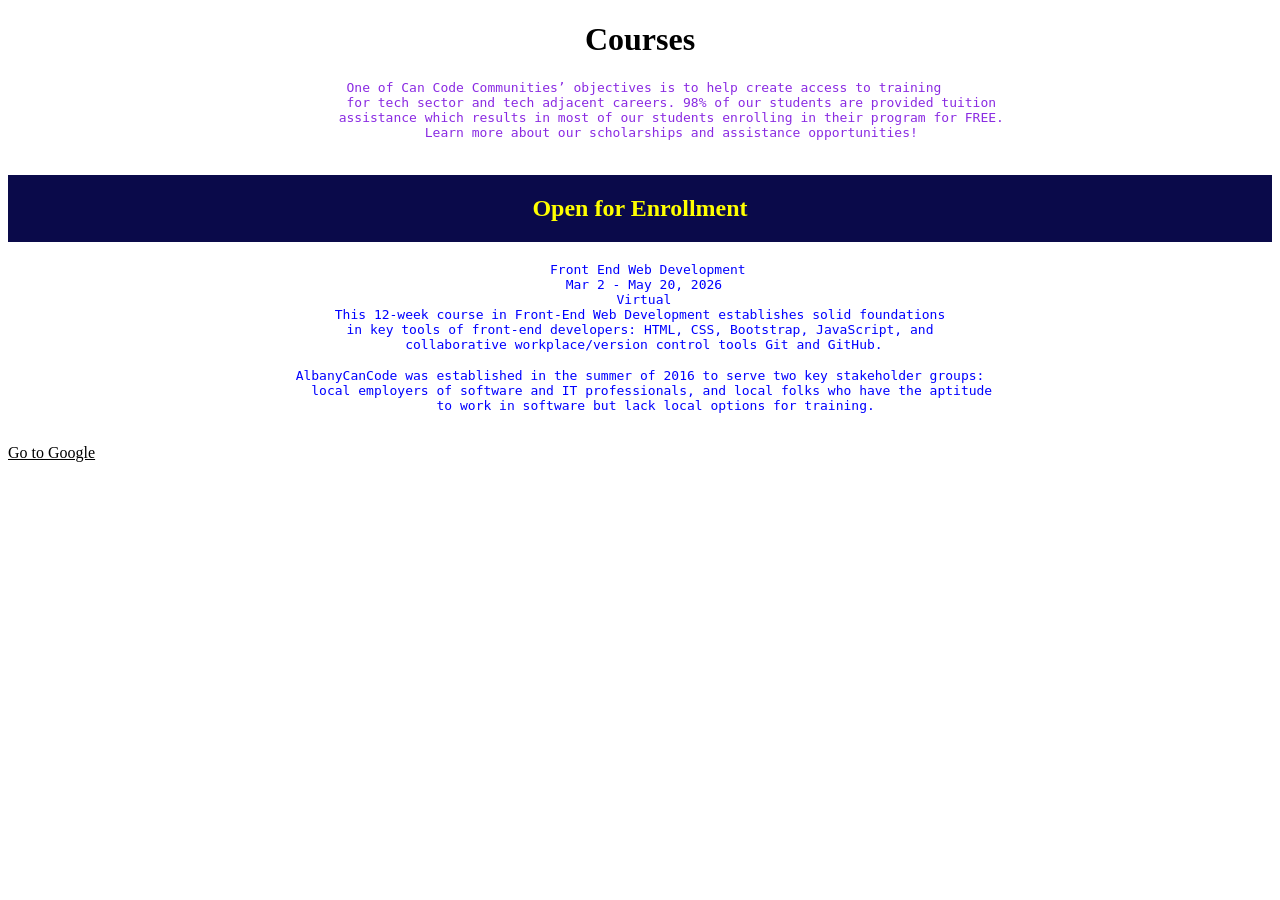
<file: CSS/SElectors/index.html>
<!DOCTYPE html>
<html lang="en">

<head>
    <meta charset="UTF-8">
    <meta name="viewport" content="width=device-width, initial-scale=1.0">
    <title>CSS Selectors</title>
</head>

<body>
    <style>
        /*Element SElector*/
        h1 {
            text-align: center;
        }

        /*Class SElector*/
        .red {
            color: blueviolet;
            text-align: center;
        }

        /*ID SElector*/
        #hlo {
            color: blue;
            text-align: center;
        }

        h2 {
            font-style: bold;
            color: yellow;
            background-color: rgb(10, 10, 74);
            padding: 20px;
            text-align: center;
        }

        /*Direct Child SElector*/
        div>p {
            text-align: right;
            color: brown;
        }

        /*Descendent Selector*/
        div p {/*ab jis b div me p ho ga uss pr apply ho ga ..chaya p kahi pr b ho ander k ander b o chahay*/
            text-align: right;
            color: brown;
        }

        /**universal Selector
        * {
        margin :0;
        padding :0;
        }*/

    /* Pseodu Selector*/
    a:visited{

        color: brown;
    }
    a:link{
        color: black;
    }
    a:active{/*jb hum click karen gay to color brown*/
        background-color: brown;
    }
    a:hover{/*jb hum cursor rkhayn gay to color brown*/
        background-color: aquamarine;
    }
    </style>

    <!--Specific jagah break chahiye → <br>

Exact formatting chahiye → <pre>-->
    <h1>Courses</h1>
    <div class="red">
        <pre> One of Can Code Communities’ objectives is to help create access to training
        for tech sector and tech adjacent careers. 98% of our students are provided tuition
        assistance which results in most of our students enrolling in their program for FREE.
        Learn more about our scholarships and assistance opportunities!
        </pre>
    </div>
    <h2>
        Open for Enrollment
    </h2>
    <div id="hlo">
        <article>
            <pre>  Front End Web Development
 Mar 2 - May 20, 2026
 Virtual
This 12-week course in Front-End Web Development establishes solid foundations
in key tools of front-end developers: HTML, CSS, Bootstrap, JavaScript, and
 collaborative workplace/version control tools Git and GitHub.
</pre>
            <p>
            <pre>AlbanyCanCode was established in the summer of 2016 to serve two key stakeholder groups:
    local employers of software and IT professionals, and local folks who have the aptitude 
    to work in software but lack local options for training.
    </pre>
            </p>
        </article>
    </div>
    <a href="http://www.google.com">Go to Google</a>
</body>

</html>
</file>
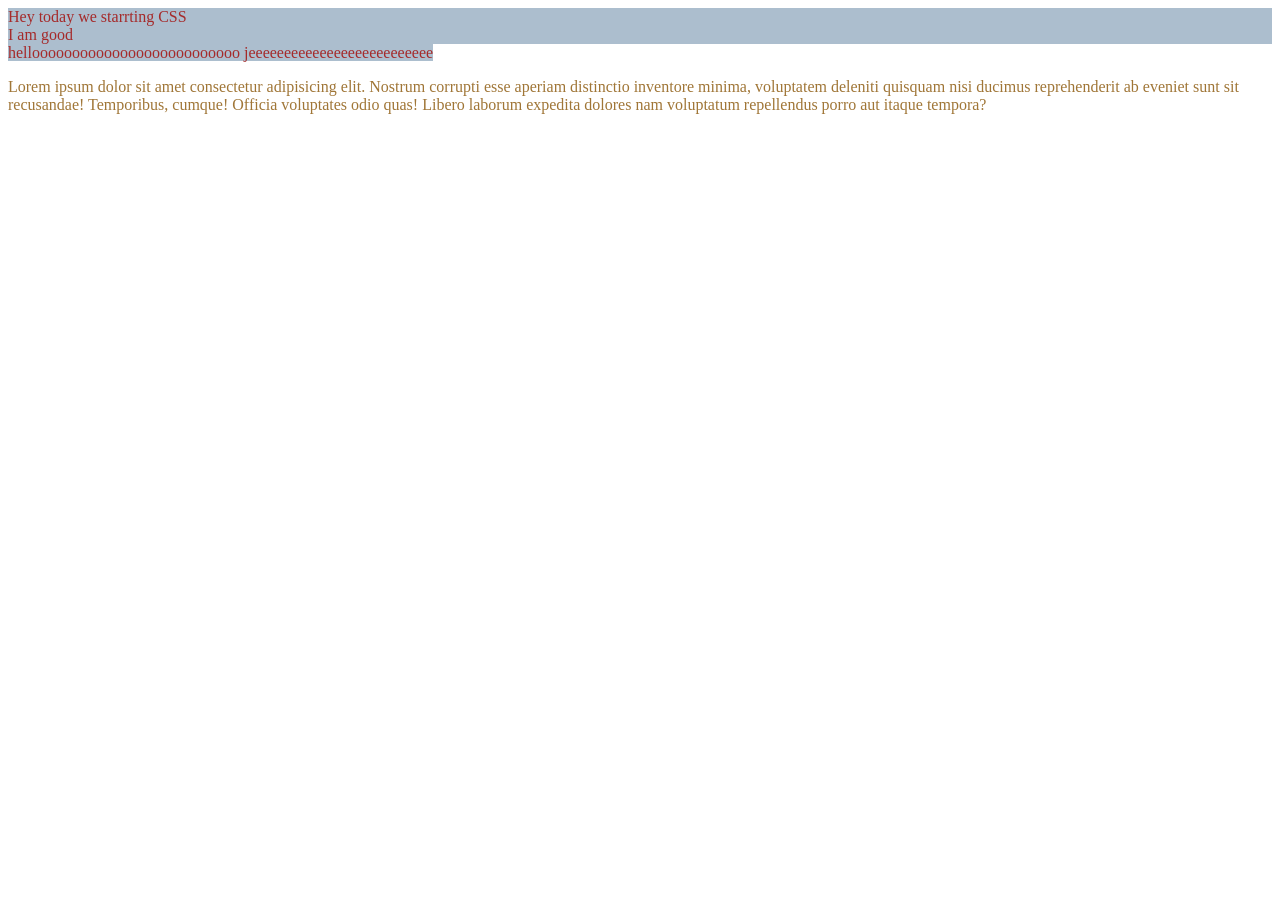
<file: CSS/video14/index.html>
<!DOCTYPE html>
<html lang="en">
<head>
    <meta charset="UTF-8">
    <meta name="viewport" content="width=device-width, initial-scale=1.0">
    <title>CSS</title>
</head>
<body>
    <style>
        div,span{/*selector*/
            color: brown;/*Declaration*/
            background-color: rgb(172, 190, 206);
        }
        p{
            color: rgb(160, 118, 55);
        }
    </style>
    <div>
        Hey today we starrting CSS
    </div>
    <div>
        I am good
    </div>
    <span>
        helloooooooooooooooooooooooooo jeeeeeeeeeeeeeeeeeeeeeeeeee
    </span>
    <p>Lorem ipsum dolor sit amet consectetur adipisicing elit. Nostrum corrupti esse aperiam distinctio inventore minima, voluptatem deleniti quisquam nisi ducimus reprehenderit ab eveniet sunt sit recusandae! Temporibus, cumque! Officia voluptates odio quas! Libero laborum expedita dolores nam voluptatum repellendus porro aut itaque tempora?</p>
</body>
</html>
</file>
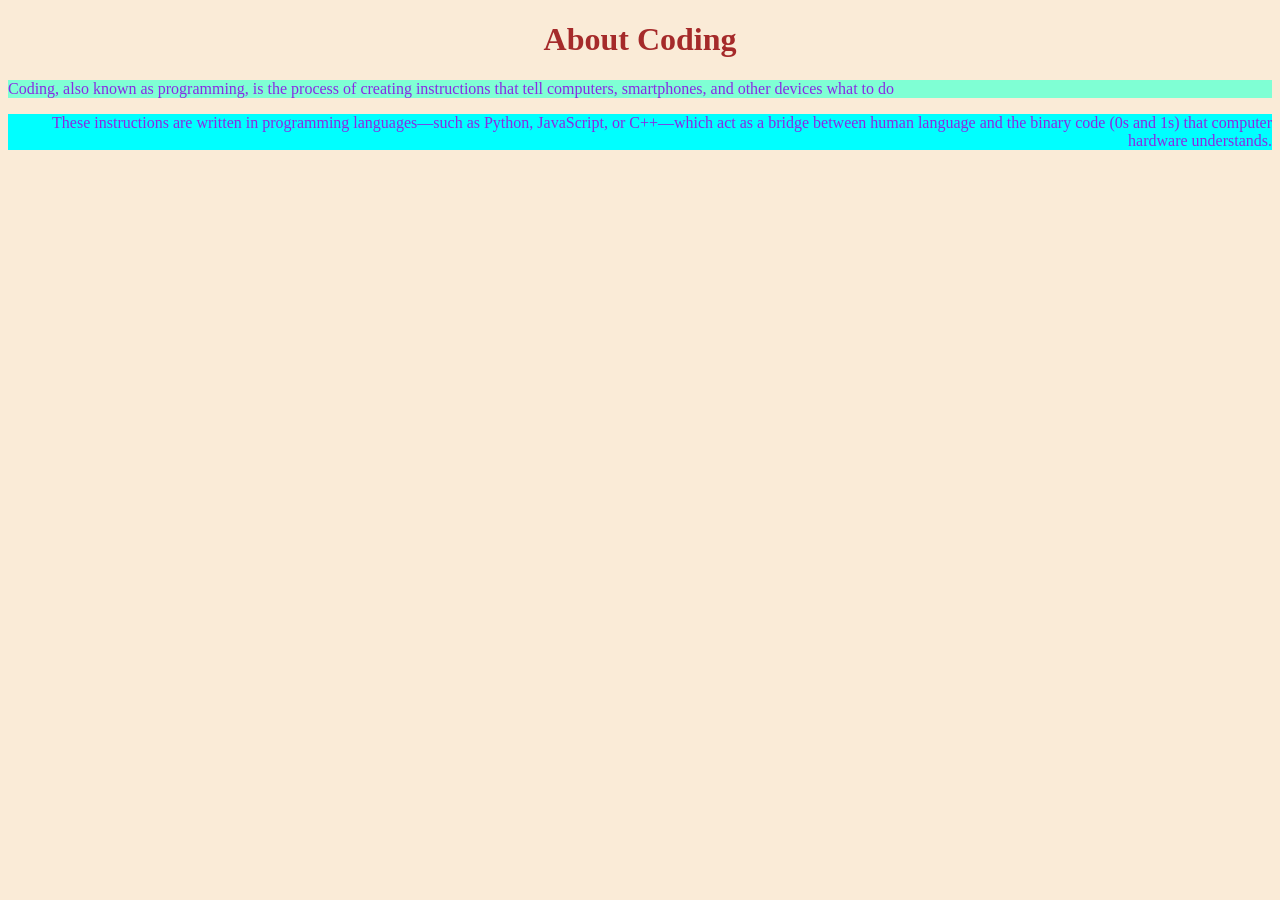
<file: CSS/video15/index.html>
<!DOCTYPE html>
<html lang="en">

<head>
    <meta charset="UTF-8">
    <meta name="viewport" content="width=device-width, initial-scale=1.0">
    <title>Document</title>
    <link rel="stylesheet" href="style.css">
</head>

<body>

    <style>
        div {
            color: blueviolet;
            background-color: aquamarine;
        }

        p {
            text-align: justify;
            text-align: right;
            color: blueviolet;
            background-color: aqua;
        }
    </style>
    <h1 style="color: brown; background-color: antiquewhite; text-align: center;">About Coding</h1>
    <div>
        Coding, also known as programming,
        is the process of creating instructions that
        tell computers, smartphones, and other devices what to do
    </div>
    <p> These instructions are written in programming
        languages—such as Python, JavaScript, or C++—which
        act as a bridge between human language and the
        binary code (0s and 1s) that computer hardware understands.</p>

</body>

</html>
</file>
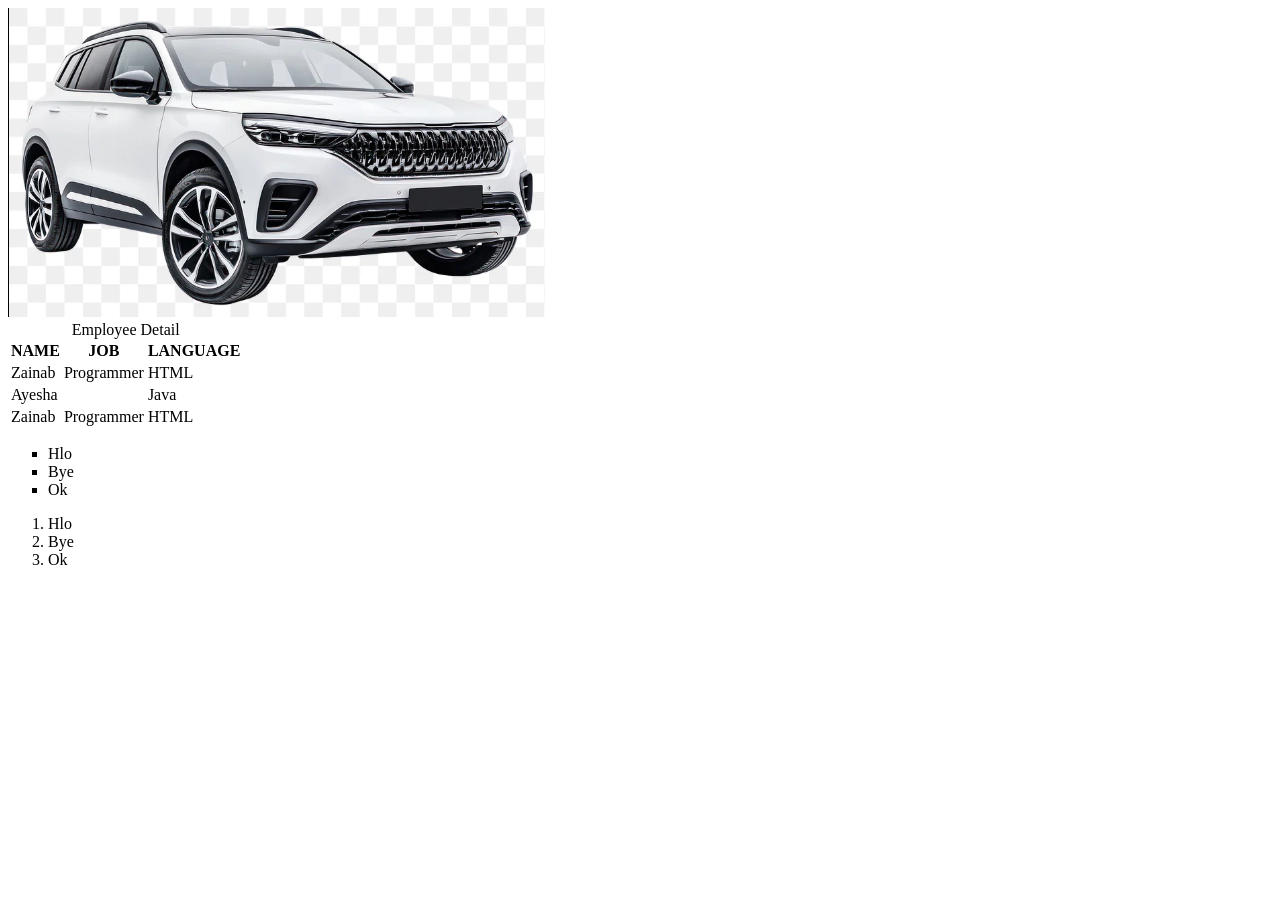
<file: HTML/class3/index.html>
<!-- Image, Lists, and Tables -->

<!DOCTYPE html>
<html lang="en">

<head>
    <meta charset="UTF-8">
    <meta name="viewport" content="width=device-width, initial-scale=1.0">
    <title>Image

    </title>
</head>

<body>
    <!-- IMAGE -->
    <img src="image.png" alt="Car image">
    <!-- Tables -->
    <table>
        <caption>Employee Detail</caption>
        <thead>
            <tr>
                <th>NAME</th>
                <th>JOB</th>
                <th>LANGUAGE</th>

            </tr>
            <tr>
                <td>Zainab</td>
                <td>Programmer</td>
                <td>HTML</td>
            </tr>

            <tr>
                <td colspan="2">Ayesha</td>
                <!--Do colum ki jagah ly ga or agr do rows ki jagah leni ha to rospan aye ga-->

                <td>Java</td>
            </tr>
        </thead>
        <tfoot>
            <tr>
                <td>Zainab</td>
                <td>Programmer</td>
                <td>HTML</td>
            </tr>

        </tfoot>
    </table>

    <!--   Lists  -->
    <ul type="square"> <!--UnOrdered List-->
        <!---types me hum or b bht kuch add kr sktay han
Type	Result
1	Numbers (1, 2, 3)
A	Capital letters (A, B, C)
a	Small letters (a, b, c)
I	Capital Roman numbers (I, II, III)
i	Small Roman numbers (i, ii, iii)-->
        <li>Hlo</li>
        <li>Bye</li>
        <li>Ok</li>
    </ul>
    <ol><!--Ordered List-->
        <li>Hlo</li>
        <li>Bye</li>
        <li>Ok</li>
    </ol>
</body>

</html>
</file>
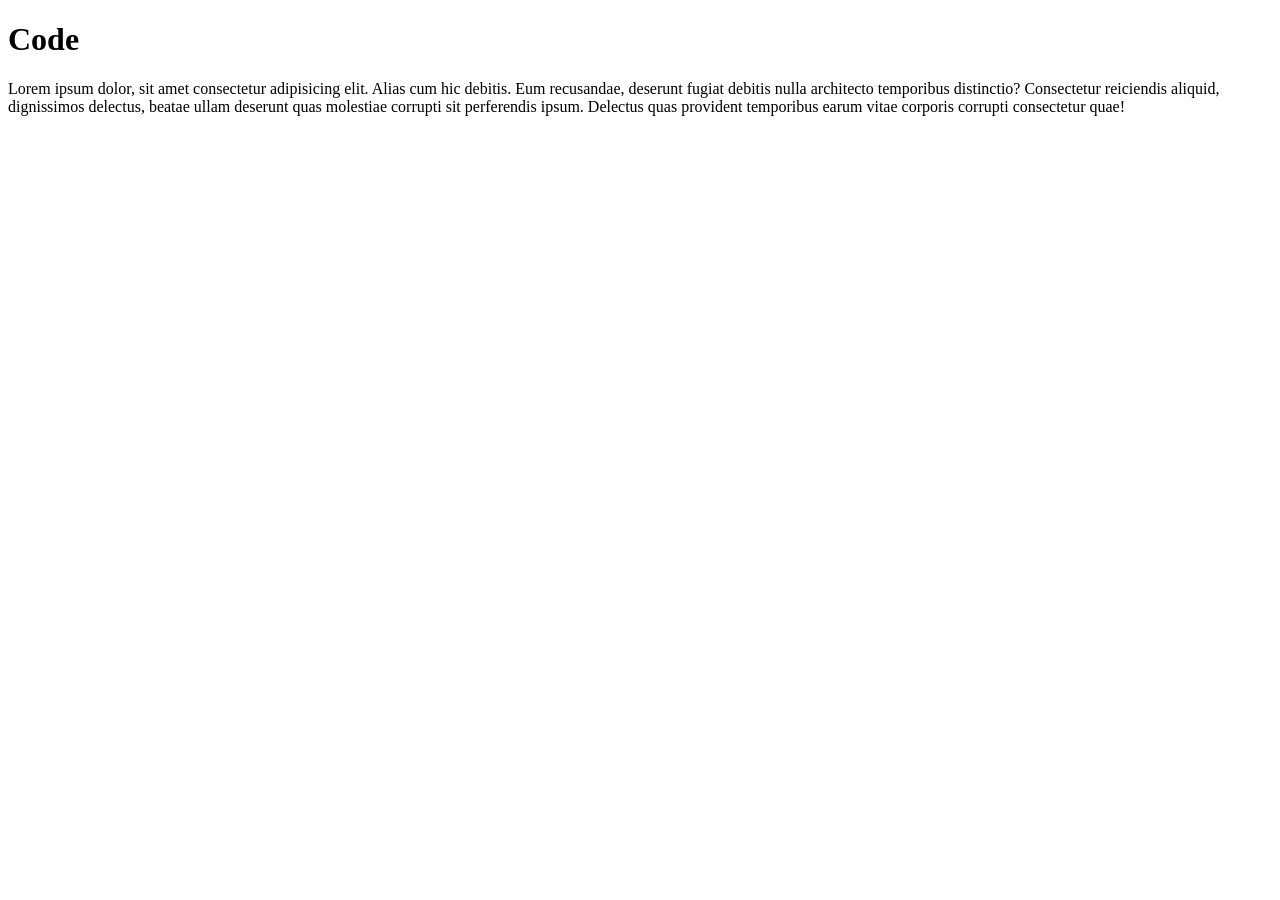
<file: HTML/class6/index.html>
<!DOCTYPE html>
<html lang="en">
<head>
    <meta charset="UTF-8">
    <meta name="viewport" content="width=device-width, initial-scale=1.0">
    <title>CodeWithZainab</title>
    <meta name="description" content="This page contain info about the coding of z ">
</head>
<body>
    <h1>Code</h1>
    <p>
        Lorem ipsum dolor, sit amet consectetur adipisicing elit. Alias cum hic debitis. Eum recusandae, deserunt fugiat debitis nulla architecto temporibus distinctio? Consectetur reiciendis aliquid, dignissimos delectus, beatae ullam deserunt quas molestiae corrupti sit perferendis ipsum. Delectus quas provident temporibus earum vitae corporis corrupti consectetur quae!
    </p>
    
</body>
</html>
</file>
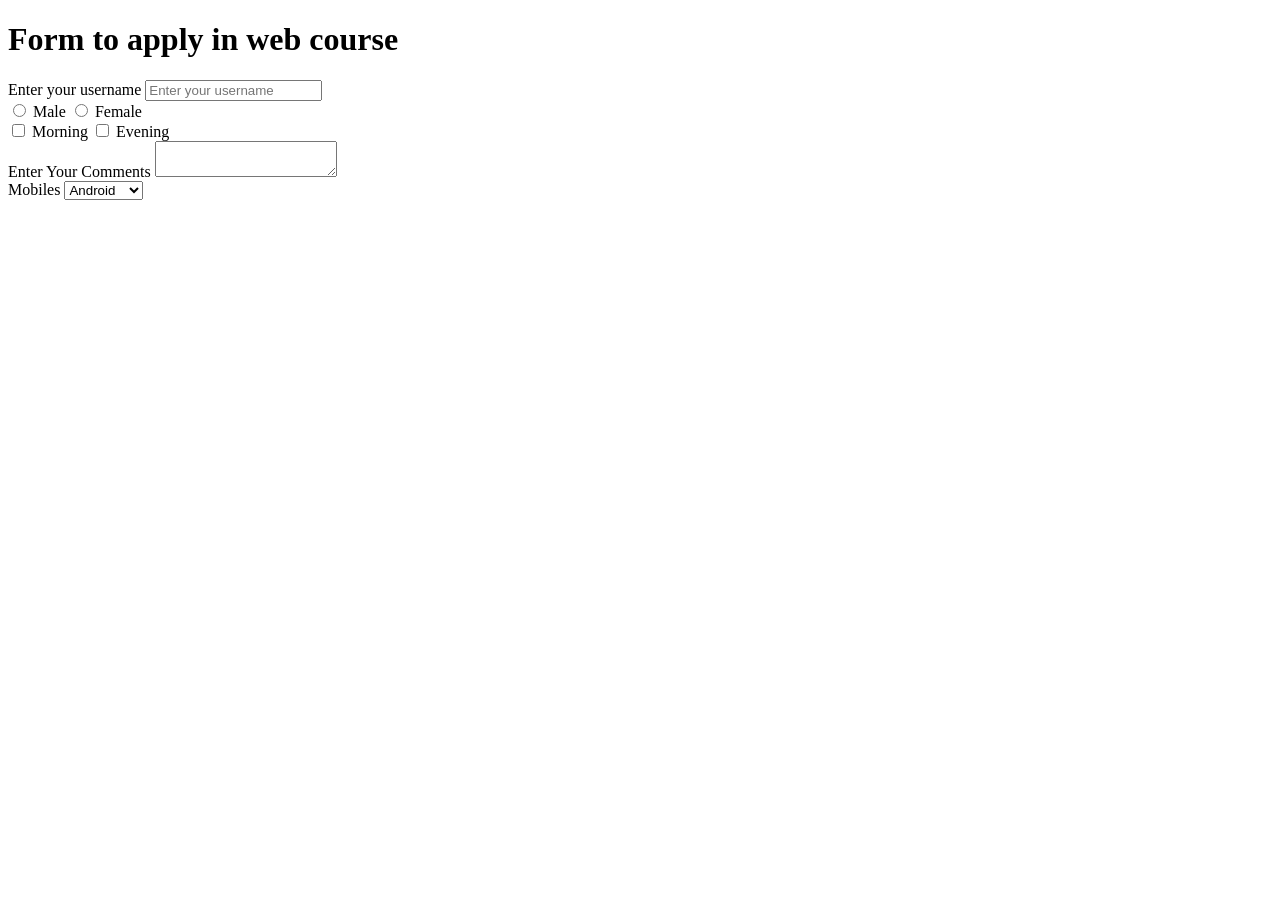
<file: HTML/class7/index.html>
<!DOCTYPE html>
<html lang="en">

<head>
    <meta charset="UTF-8">
    <meta name="viewport" content="width=device-width, initial-scale=1.0">
    <title>Document</title>
</head>

<body>
  
    <h1>Form to apply in web course</h1>
    <div>
          <!--get request me hum seedha seedha short data bejhtay han or post request me hum braa data bejhtay han server ko-->
        <form action="post">
            <label for="username">Enter your username</label>
            <input type="text" id="username" placeholder="Enter your username">
    </div>

    <div>
<!------------------------------------------------------>
        <input type="radio" id="male" name="gender" value="Male">
        <label for="male">Male</label>
        <input type="radio" id="female" name="gender" value="Female">
        <label for="female">Female</label>

    </div>
    <div>
        <!------------------------------------------------------>
        <input type="checkbox" name="duty" id="morning">
        <label for="duty">Morning</label>
         <input type="checkbox" name="duty" id="morning">
        <label for="duty">Evening</label>

    </div>
    <div>
        <!------------------------------------------------------>
        <label for="comments">Enter Your Comments</label>
        <textarea name="comments" id="comments"></textarea>
        
    </div>

    <div>
        <!------------------------------------------------------>
        <label for="mobiles">Mobiles</label>
        <select name="Mobiles" id="mobiles">
            <option value="Android">Android</option>
            <option value="Iphone">Iphone</option>
            <option value="Samsung">Samsung</option>

        </select>
    </div>
    </form>
</body>

</html>
</file>
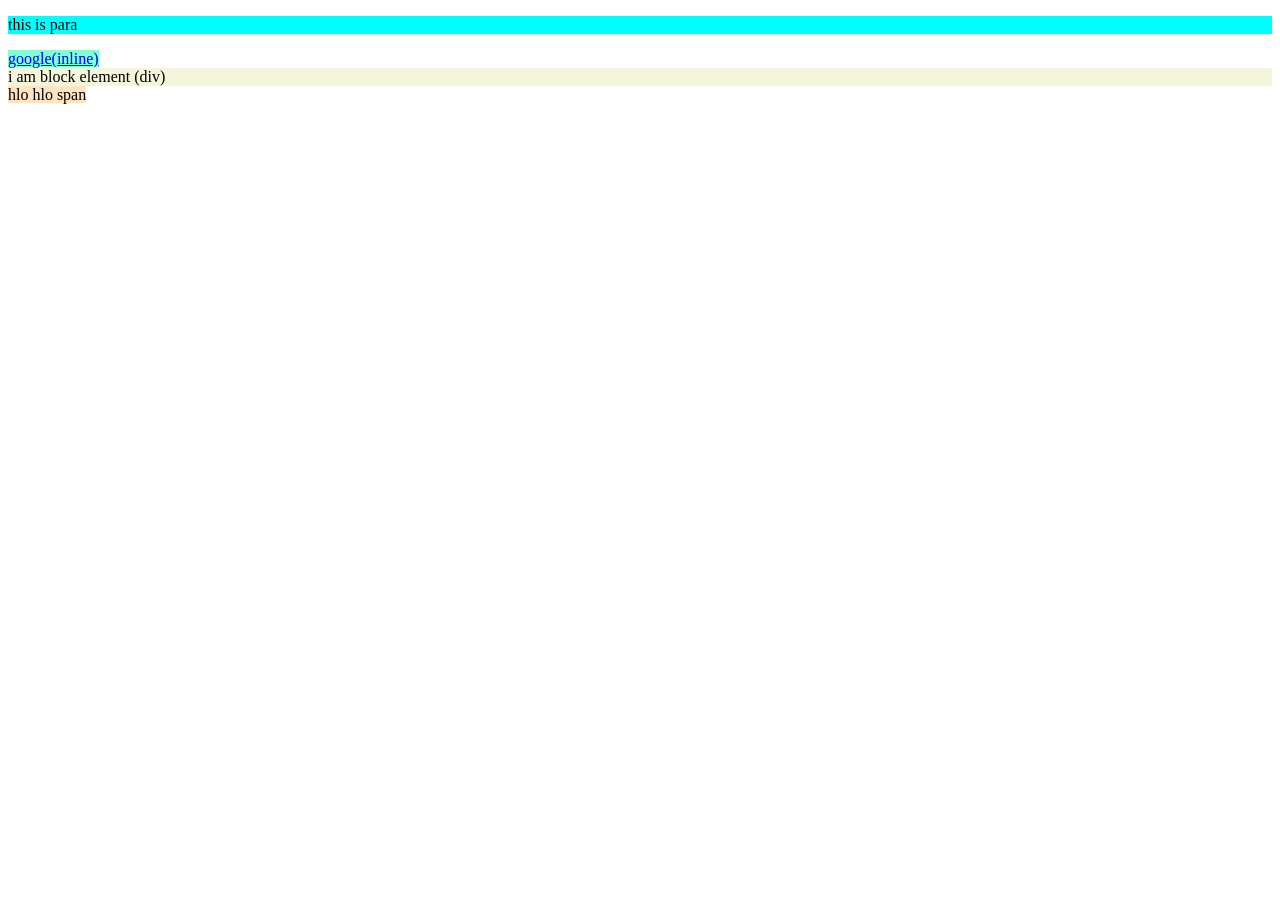
<file: HTML/class8/index.html>
<!---Inline elements wo elements hotay han jo bss utni hi width letay han jitni zroori ho 
Block elements poori width letay han -->
<!DOCTYPE html>
<html lang="en">
<head>
    <meta charset="UTF-8">
    <meta name="viewport" content="width=device-width, initial-scale=1.0">
    <title>inline and block elements</title>
    <link rel="stylesheet" href="style.css">
</head>
<body>
    <p>
        this is para
    </p>
    <a href="http://google.com">google(inline)</a>
    <div>
        i am block element (div)
    </div>
    <span>hlo hlo span</span>
    <a href="what is this"></a>
</body>
</html>
</file>
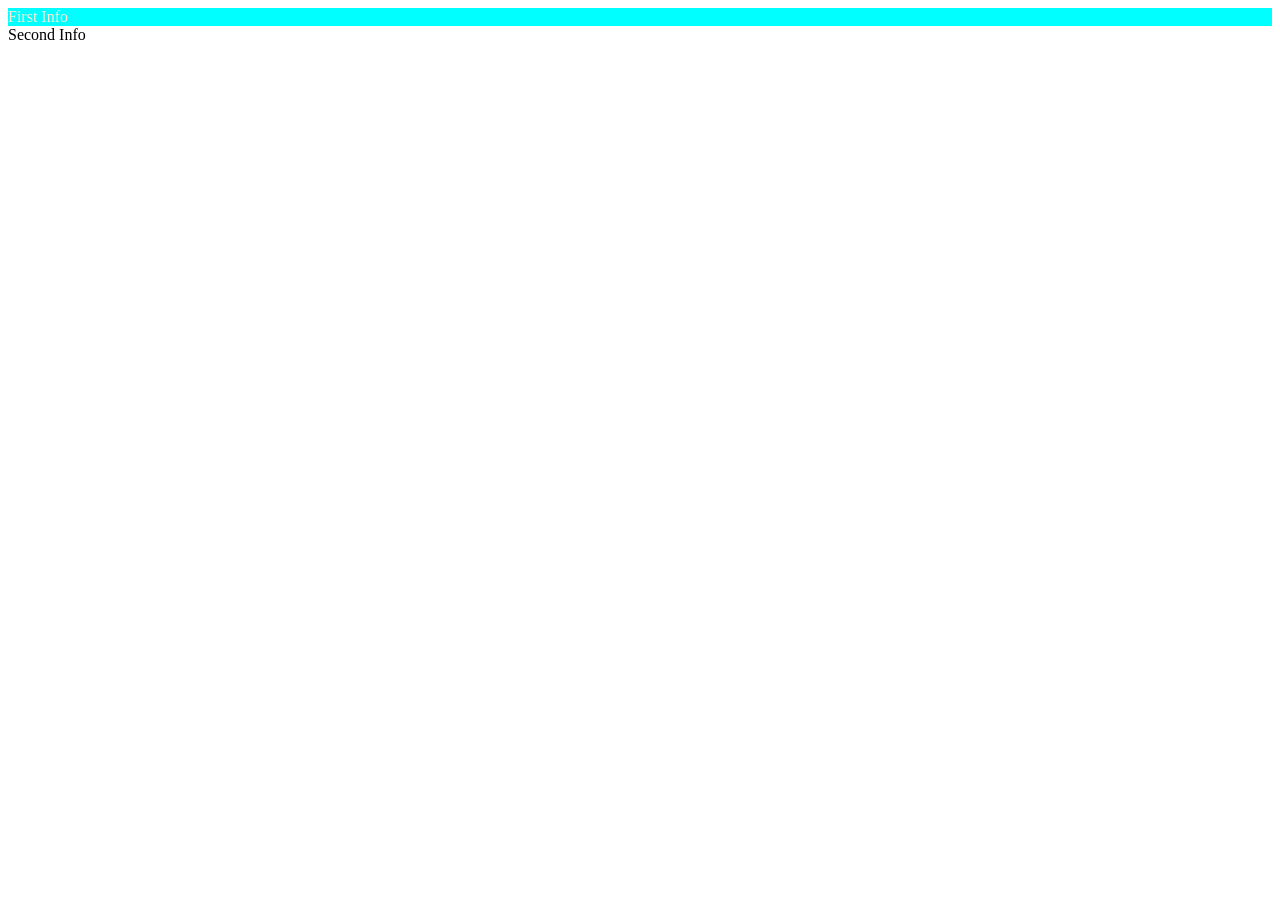
<file: HTML/ID and Classes/index.html>
<!--ID AND CLASSES-->
<!DOCTYPE html>
<html lang="en">
<head>
    <meta charset="UTF-8">
    <meta name="viewport" content="width=device-width, initial-scale=1.0">
    <title>Id and Classes</title>
    <link rel="stylesheet" href="style.css">
</head>
<body>
    <div id="first" class="car engineers">First Info</div>
    <div id="second" class="salary employee">Second Info</div>
    
</body>
</html>
</file>
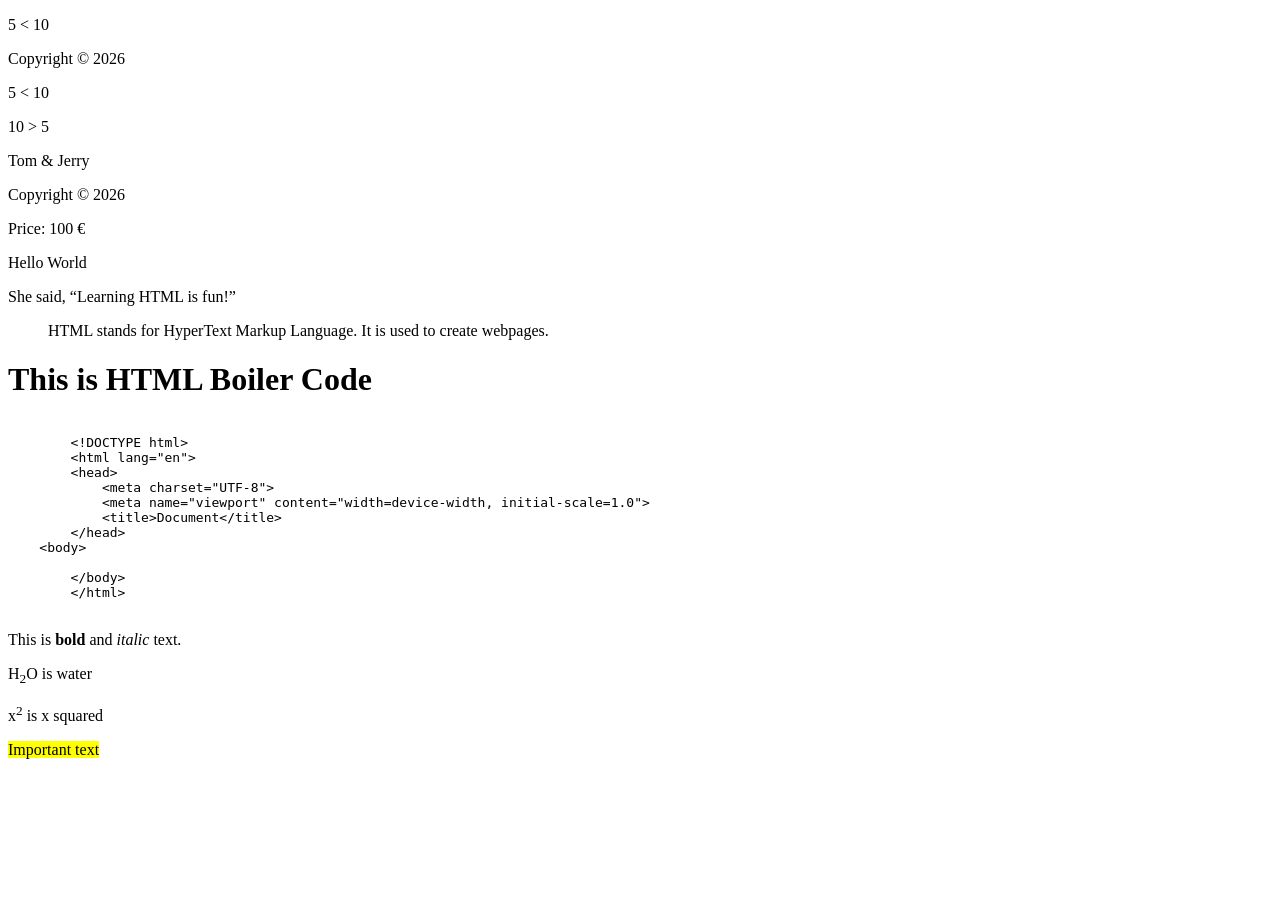
<file: HTML/Tags/index.html>
<!DOCTYPE html>
<html lang="en">
<head>
    <meta charset="UTF-8">
    <meta name="viewport" content="width=device-width, initial-scale=1.0">
    <title>Document</title>
</head>
<body>
    <!--HTML entities special characters ko webpage par display karne ke liye use hoti hain
Entity	Result	Use
&lt;	<	Less than sign
&gt;	>	Greater than sign
&amp;	&	Ampersand
&nbsp;	(space)	Extra space
&copy;	©	Copyright symbol
&reg;	®	Registered symbol
&euro;	€	Euro symbol-->
<p>5 &lt; 10</p>
<p>Copyright &copy; 2026</p>



<p>5 &lt; 10</p>

<p>10 &gt; 5</p>

<p>Tom &amp; Jerry</p>

<p>Copyright &copy; 2026</p>

<p>Price: 100 &euro;</p>
<p>Hello&nbsp;World</p>

<!--HTML me quotation tags do types ke hote hain:

1️⃣ <q> – Inline quotation
2️⃣ <blockquote> – Block quotation-->
    <p>She said, <q>Learning HTML is fun!</q></p>
    <blockquote>
<p>HTML stands for HyperText Markup Language. It is used to create webpages.</p>
</blockquote>
<h1>This is HTML Boiler Code</h1>
<pre>
    <code>
        &lt;!DOCTYPE html&gt;
        &lt;html lang="en"&gt;
        &lt;head>
            &lt;meta charset="UTF-8"&gt;
            &lt;meta name="viewport" content="width=device-width, initial-scale=1.0"&gt;
            &lt;title>Document&lt;/title&gt;
        &lt;/head&gt;
    &lt;body&gt;
            
        &lt;/body&gt;
        &lt;/html&gt;
    </code>
</pre>
<!--Character tags wo HTML tags hain jo text ke format ya style ke liye use hote hain.

Common Character Tags with Use
Tag	Use
<b>	Text ko bold dikhane ke liye
<strong>	Important text ko highlight karne ke liye (usually bold)
<i>	Text ko italic dikhane ke liye
<em>	Emphasized text (usually italic)
<mark>	Highlighted text ke liye (yellow background)
<small>	Chhota text dikhane ke liye
<del>	Deleted text (strike-through)
<ins>	Inserted text (underline)
<sub>	Subscript text (e.g., H₂O)
<sup>	Superscript text (e.g., x²)
<u>	Underline text-->
    <p>This is <b>bold</b> and <i>italic</i> text.</p>
<p>H<sub>2</sub>O is water</p>
<p>x<sup>2</sup> is x squared</p>
<p><mark>Important text</mark></p>
    
</body>
</html>
</file>
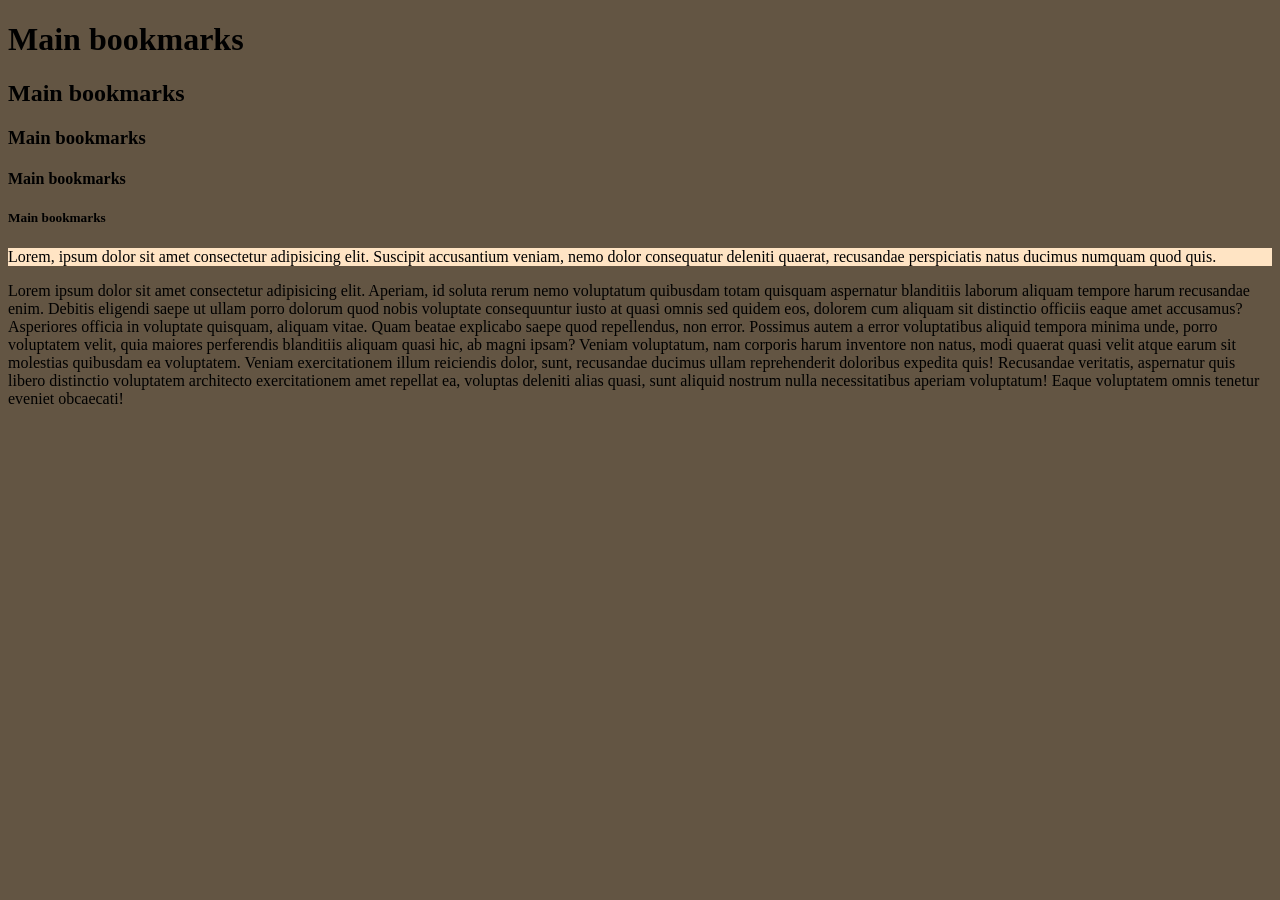
<file: HTML/web1/index.html>
<!DOCTYPE html>
<html lang="en">
<head>
    <meta charset="UTF-8">
    <meta name="viewport" content="width=device-width, initial-scale=1.0">
    <title>My Bookmarks</title>
     <link rel="stylesheet" href="style.css">
</head>
<body>
    <h1> Main bookmarks </h1>
    <h2> Main bookmarks </h2>
    <h3> Main bookmarks </h3>
    <h4> Main bookmarks </h4>
    <h5> Main bookmarks </h5>
    
    <p style="background-color: bisque;">Lorem, ipsum dolor sit amet consectetur adipisicing elit. Suscipit accusantium veniam, nemo dolor consequatur deleniti quaerat, recusandae perspiciatis natus ducimus numquam quod quis.</p>
    <p>Lorem ipsum dolor sit amet consectetur adipisicing elit. Aperiam, id soluta rerum nemo voluptatum quibusdam totam quisquam aspernatur blanditiis laborum aliquam tempore harum recusandae enim. Debitis eligendi saepe ut ullam porro dolorum quod nobis voluptate consequuntur iusto at quasi omnis sed quidem eos, dolorem cum aliquam sit distinctio officiis eaque amet accusamus? Asperiores officia in voluptate quisquam, aliquam vitae. Quam beatae explicabo saepe quod repellendus, non error. Possimus autem a error voluptatibus aliquid tempora minima unde, porro voluptatem velit, quia maiores perferendis blanditiis aliquam quasi hic, ab magni ipsam? Veniam voluptatum, nam corporis harum inventore non natus, modi quaerat quasi velit atque earum sit molestias quibusdam ea voluptatem. Veniam exercitationem illum reiciendis dolor, sunt, recusandae ducimus ullam reprehenderit doloribus expedita quis! Recusandae veritatis, aspernatur quis libero distinctio voluptatem architecto exercitationem amet repellat ea, voluptas deleniti alias quasi, sunt aliquid nostrum nulla necessitatibus aperiam voluptatum! Eaque voluptatem omnis tenetur eveniet obcaecati!</p>
</body>
</html>
</file>
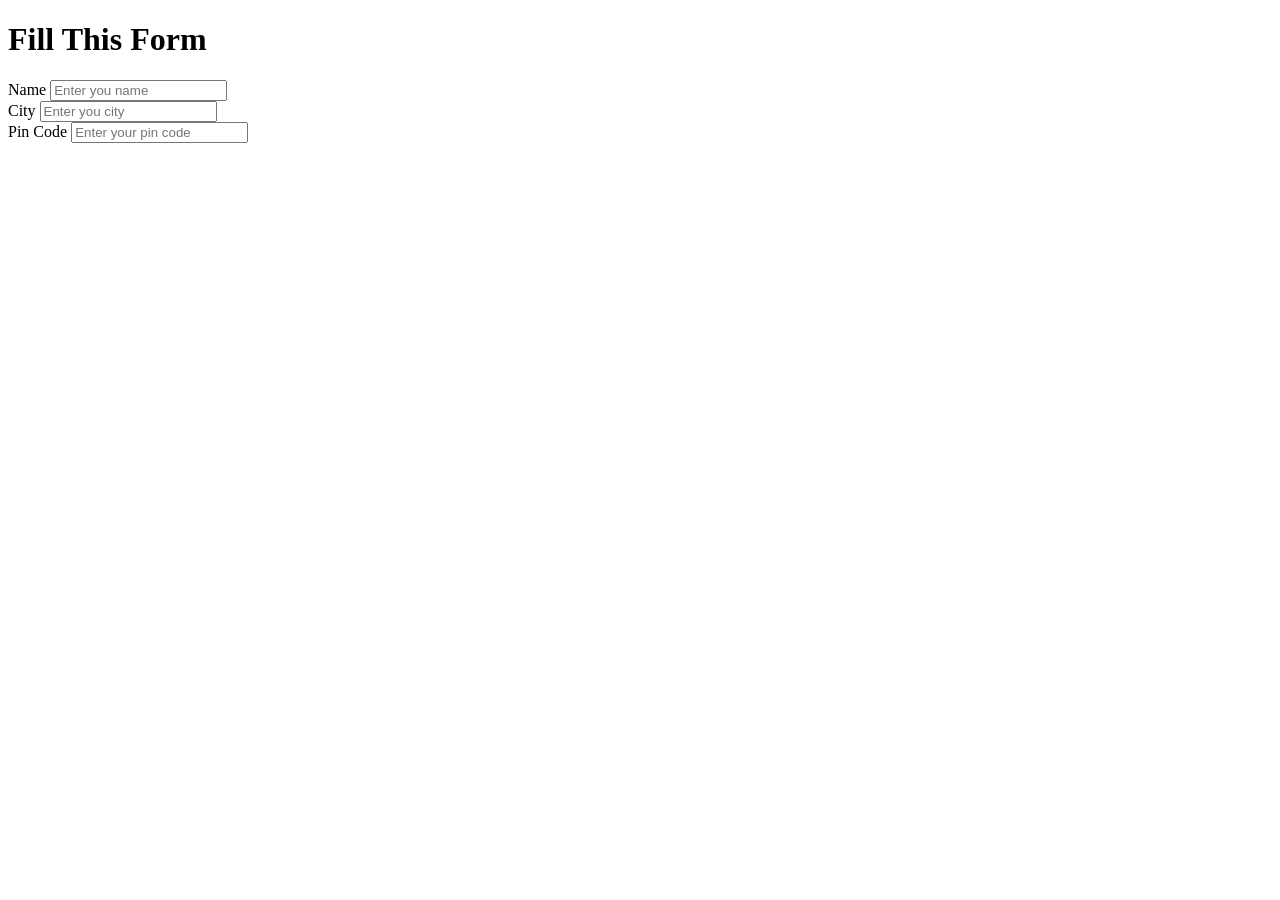
<file: HTML/class7/FormQuizz.html>
<!DOCTYPE html>
<html lang="en">

<head>
    <meta charset="UTF-8">
    <meta name="viewport" content="width=device-width, initial-scale=1.0">
    <title>FORM</title>
</head>

<body>
    <h1>Fill This Form</h1>
    <div>
        <label for="username">Name</label>
        <input type="text" id="username" placeholder="Enter you name">

    </div>

    <div>
        <label for="city">City</label>
        <input type="text" id="city" placeholder="Enter you city">

    </div>

    <div>

        <label for="pin code">Pin Code</label>
        <input type="text" id="pin code" placeholder="Enter your pin code">

    </div>
</body>

</html>
</file>
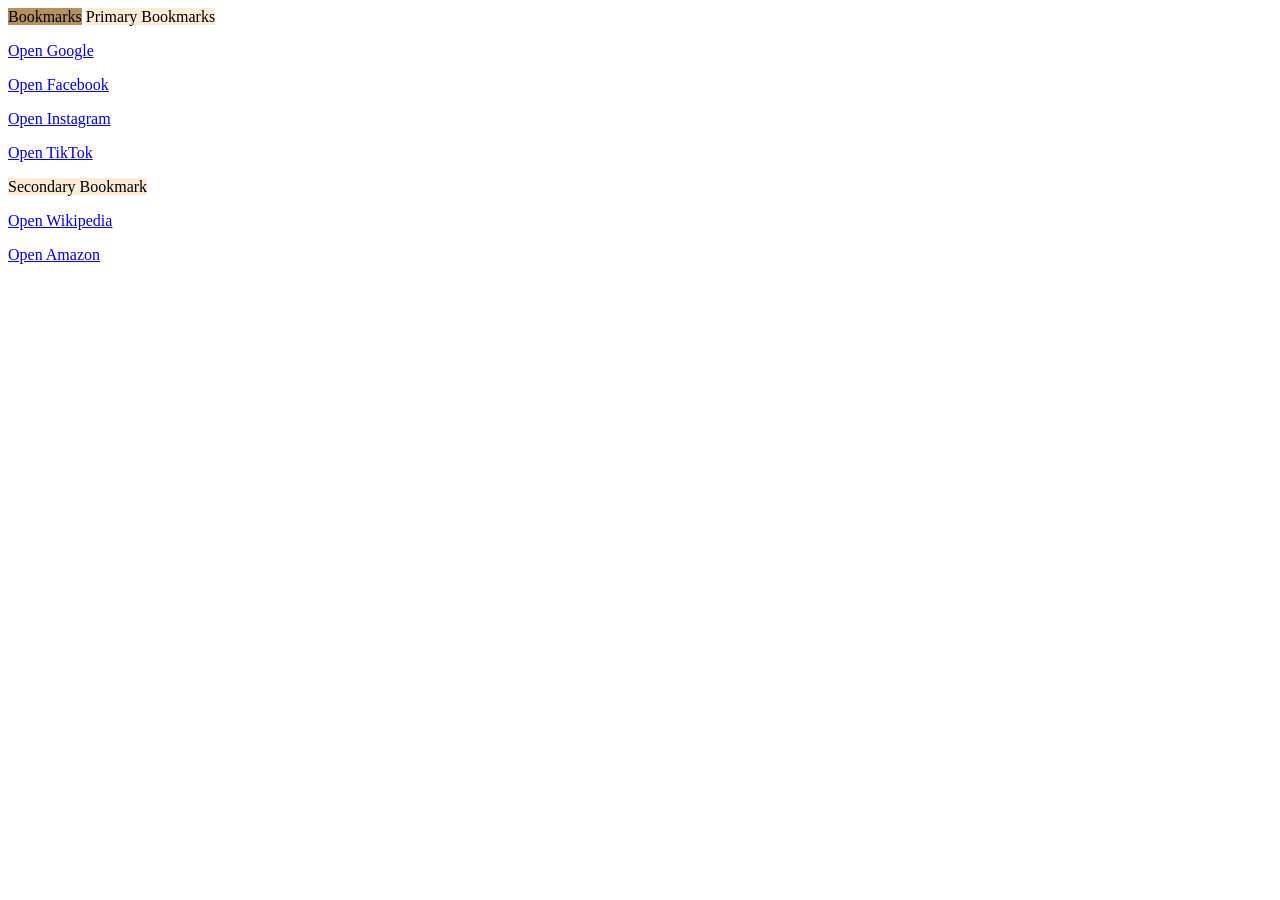
<file: HTML/web1/bookmarkmanager.html>
<!DOCTYPE html>
<html lang="en">
<head>
    <meta charset="UTF-8">
    <meta name="viewport" content="width=device-width, initial-scale=1.0">
    <title>Bookmark manager</title>
</head>
<body>
    <p1 style="background-color: rgb(181, 144, 94);">Bookmarks</p1>
    <p2 style="background-color: antiquewhite;">Primary Bookmarks</p2>
    <p>
        <a target="_blank" href="https://www.google.com">Open Google</a>
    </p>
     <p>
        <a target="_blank" href="https://www.facebook.com">Open Facebook</a>
    </p>
     <p>
        <a target="_blank"href="https://www.instagram.com">Open Instagram</a>
    </p>
     <p>
        <a target="_blank"href="https://www.tiktok.com">Open TikTok</a>
    </p>
<p2 style="background-color: antiquewhite;">Secondary Bookmark</p2>
    <p>
        <a target="_blank"href="https://www.wikipedia.com">Open Wikipedia</a>
    </p>
    <p>
        <a target="_blank" href="https://www.amazon.com">Open Amazon</a>
    </p>
</body>
</html>
</file>
<file: CSS/video15/style.css>
body{
    background-color: antiquewhite;
}
</file>
<file: HTML/class8/style.css>
p{
    background-color: aqua;
}
a{
    background-color: aquamarine;
}
div{
    background-color: beige;
}
span{
    background-color: bisque;
}
</file>
<file: HTML/ID and Classes/style.css>
.car{ /*class k liye dot*/
    color: antiquewhite;
}
#first{/*id k liye hash*/
    background-color: aqua;
}
</file>
<file: HTML/web1/style.css>
body{
    background-color: rgb(99, 85, 67);
}
</file>
